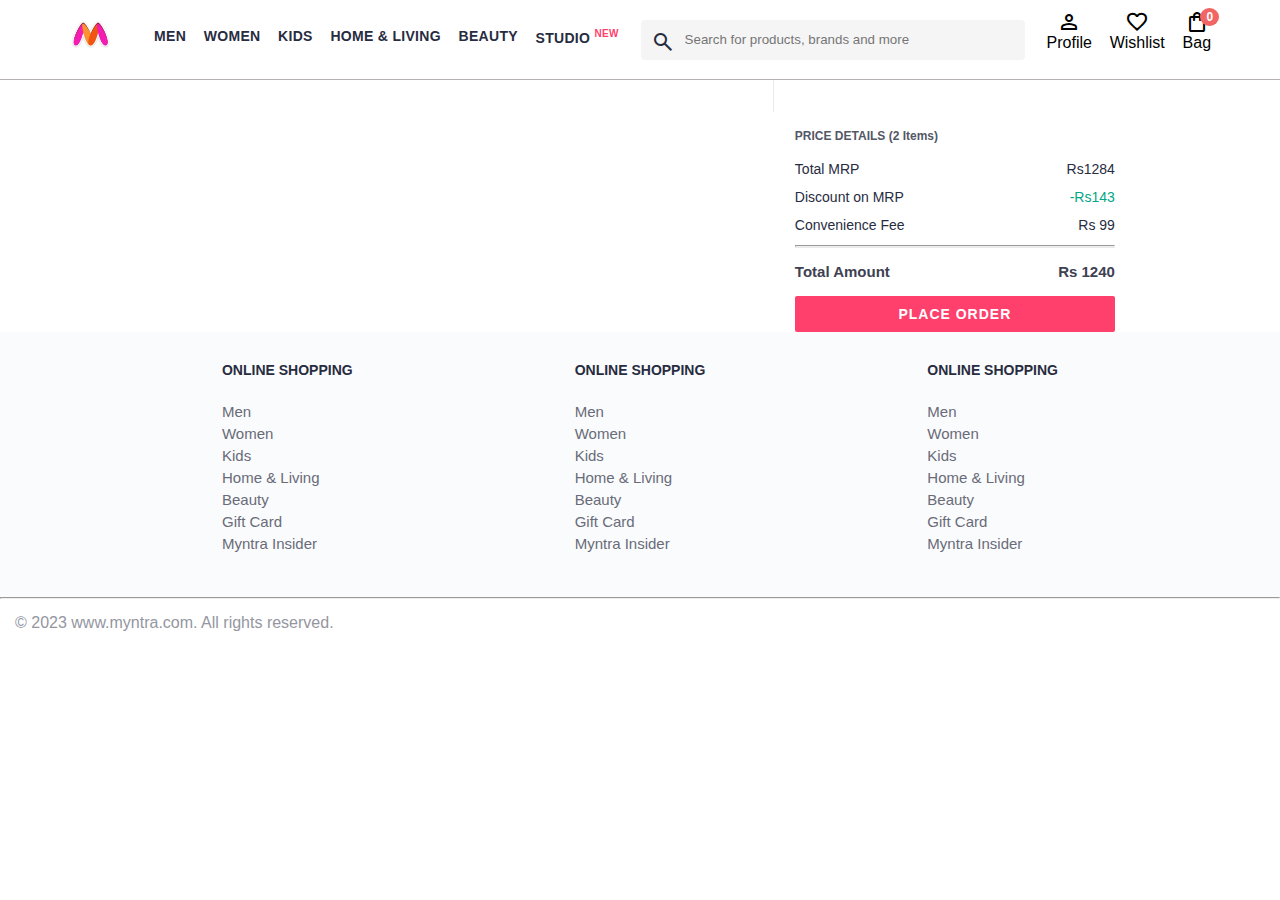
<file: myntra/bag.html>
<!DOCTYPE html>
<html lang="en">
<head>
    <title>Myntra Clone</title>
    <link rel="stylesheet" href="index.css">
    <link rel="stylesheet" href="bag.css">
    <link rel="stylesheet" href="https://fonts.googleapis.com/css2?family=Material+Symbols+Outlined:opsz,wght,FILL,GRAD@20..48,100..700,0..1,-50..200" />
</head>
<body>
    <header>
        <div class="logo_container">
            <a href="#"><img class="myntra_home" src="myntra.avif" alt="Myntra Home"></a>
        </div>
        <nav class="nav_bar">
            <a href="#">Men</a>
            <a href="#">Women</a>
            <a href="#">Kids</a>
            <a href="#">Home & Living</a>
            <a href="#">Beauty</a>
            <a href="#">Studio <sup>New</sup></a>
        </nav>
        <div class="search_bar">
            <span class="material-symbols-outlined search_icon">search</span>
            <input class="search_input" placeholder="Search for products, brands and more">
        </div>
        <div class="action_bar">
            <div class="action_container">
                <span class="material-symbols-outlined action_icon">person</span>
                <span class="action_name">Profile</span>
            </div>

            <div class="action_container">
                <span class="material-symbols-outlined action_icon">favorite</span>
                <span class="action_name">Wishlist</span>
            </div>

            <div class="action_container">
                <span class="material-symbols-outlined action_icon">shopping_bag</span>
                <span class="action_name">Bag</span>
                <span class="bag-item-count">0</span>
            </div>
        </div>
    </header>
    <main>
      <div class="bag-page">
        <div class="bag-items-container">
          <!-- <div class="bag-item-container">
            <div class="item-left-part">
              <img class="bag-item-img" src="OIP (4).jpeg">
            </div>
            <div class="item-right-part">
              <div class="company">ADIDAS</div>
              <div class="item-name">Men Printed </div>
              <div class="price-container">
                <span class="current-price">Rs 999</span>
                <span class="original-price">Rs 999</span>
                <span class="discount-percentage">(0% OFF)</span>
              </div>
              <div class="return-period">
                <span class="return-period-days">14 days</span> return available
              </div>
              <div class="delivery-details">
                Delivery by
                <span class="delivery-details-days">10 Oct 2023</span>
              </div>
            </div>

            <div class="remove-from-cart">X</div>
          </div> -->

        </div>
        <div class="bag-summary">
          <div class="bag-details-container">
            <div class="price-header">PRICE DETAILS (2 Items) </div>
            <div class="price-item">
              <span class="price-item-tag">Total MRP</span>
              <span class="price-item-value">Rs1284</span>
            </div>
            <div class="price-item">
              <span class="price-item-tag">Discount on MRP</span>
              <span class="price-item-value priceDetail-base-discount">-Rs143</span>
            </div>
            <div class="price-item">
              <span class="price-item-tag">Convenience Fee</span>
              <span class="price-item-value">Rs 99</span>
            </div>
            <hr>
            <div class="price-footer">
              <span class="price-item-tag">Total Amount</span>
              <span class="price-item-value">Rs 1240</span>
            </div>
          </div>
          <button class="btn-place-order">
            <div class="css-xjhrni">PLACE ORDER</div>
          </button>
        </div>

      </div>
    </main>
    <footer>
        <div class="footer_container">
            <div class="footer_column">
                <h3>ONLINE SHOPPING</h3>

                <a href="#">Men</a>
                <a href="#">Women</a>
                <a href="#">Kids</a>
                <a href="#">Home & Living</a>
                <a href="#">Beauty</a>
                <a href="#">Gift Card</a>
                <a href="#">Myntra Insider</a>
            </div>

            <div class="footer_column">
                <h3>ONLINE SHOPPING</h3>

                <a href="#">Men</a>
                <a href="#">Women</a>
                <a href="#">Kids</a>
                <a href="#">Home & Living</a>
                <a href="#">Beauty</a>
                <a href="#">Gift Card</a>
                <a href="#">Myntra Insider</a>
            </div>

            <div class="footer_column">
                <h3>ONLINE SHOPPING</h3>

                <a href="#">Men</a>
                <a href="#">Women</a>
                <a href="#">Kids</a>
                <a href="#">Home & Living</a>
                <a href="#">Beauty</a>
                <a href="#">Gift Card</a>
                <a href="#">Myntra Insider</a>
            </div>
        </div>
        <hr>

        <div class="copyright">
            © 2023 www.myntra.com. All rights reserved.
        </div>
    </footer>
    <script src="bagindex.js"></script>
    <script src="bag.js"></script>
</body>
</html>
</file>
<file: myntra/index.css>
.action_container {
    text-decoration: none;
}
a.action_container:link {
    color:black;
}
.item-details {
    cursor: pointer;
    width: 250px;
    margin: 10px;
}
.stars {
    font-size: 12px;
    font-weight: 700;
    text-align: left;
}
.company {
    font-size: 18px;
    font-weight: 700;
    line-height: 1;
    color: #282c3f;
    margin-bottom: 6px;
    overflow: hidden;
    text-overflow: ellipsis;
    white-space: nowrap;
    margin-top: 20px;
}
.item-name {
    color: #535766;
    font-size: 16px;
    line-height: 1;
    margin-bottom: 0;
    margin-top: 0;
    overflow: hidden;
    text-overflow: ellipsis;
    white-space: nowrap;
    font-weight: 400;
    display: block;
}
.price-container {
    margin-top: 10px;
}
.current-price {
    font-size: 14px;
    font-weight: 700;
    color: #282c3f;
}
.original-price {
    text-decoration: line-through;
    color: #7e818c;
    font-weight: 400;
    margin-left: 5px;
    font-size: 12px;
}
.discount-percentage {
    color: #ff905a;
    font-weight: 400;
    font-size: 12px;
    margin-left: 5px;
}
.btn-bag {
    background-color: lightgreen;
    border: none;
    padding: 5px 15px;
    border-radius: 10px;
    width: 100%;
    margin-top: 7px;
    font-size: 20px;
    cursor: pointer;
}
.bag-items {
    background-color: #f16565;
    white-space: nowrap;
    text-align: center;
    line-height: 18px;
    padding: 0 6px;
    height: 18px;
    position: relative;
    border-radius: 50%;
    font-size: 12px;
    color: #fff;
    left: 13px;
    top: -44px;
    font-weight: 700;
    cursor: pointer;
}

* {
    margin: 0;
    padding: 0;
    font-family: Assistant,-apple-system,BlinkMacSystemFont,Segoe UI,Roboto,Helvetica,Arial,sans-serif;
    box-sizing: border-box;
}
header {
    display: flex;
    background-color: #ffffff;
    height: 80px;
    justify-content: space-between;
    align-items: center;
    border-bottom: 1px solid #b6b1b1;
}
.myntra_home {
    height: 45px;
}
.logo_container {
    margin-left: 4%;
}
.action_bar {
    margin-right: 4%;
}
.nav_bar {
    display: flex;
    min-width: 500px;
    justify-content: space-evenly;
}
.nav_bar a {
    font-size: 14px;
    letter-spacing: .3px;
    color: #282c3f;
    font-weight: 700;
    text-transform: uppercase;
    text-decoration: none;
    padding: 28px 0;
    border-bottom: 5px solid #ffffff;
}
.nav_bar a:hover {
    border-bottom: 4px solid #f54e77;
}

.nav_bar a sup {
    color: #ff3f6c;
    font-size: 10px;
}

.search_bar {
    height: 40px;
    min-width: 200px;
    width: 30%;
    display: flex;
    align-items: center;
}
.search_icon {
    box-sizing: content-box;
    height: 20px;
    padding: 10px;

    background-color: #f5f5f6;
    color: #282c3f;
    font-weight: 300;
    border-radius: 4px 0 0 4px;
}
.search_input {
    color: #696e79;
    background-color: #f5f5f6;
    flex-grow: 1;
    height: 40px;
    border: 0;
    border-radius: 0 4px 4px 0;
}

.action_bar {
    display: flex;
    min-width: 200px;
    justify-content: space-evenly;
}

.action_container {
    display: flex;
    flex-direction: column;
    align-items: center;
}

/* Main section */
.banner_container {
    margin: 40px 0;
}
.banner_image {
    width: 100%;
}

.category_heading {
    text-transform: uppercase;
    color: #3e4152;
    letter-spacing: .15em;
    font-size: 1.8em;
    margin: 50px 0 10px 30px;
    max-height: 5em;
    font-weight: 700;
}

.category-items  {
    width: 80%;
    margin: 50px 10%;
    display: flex;
    flex-wrap: wrap;
    justify-content: space-evenly;
}

.sale_item {
    width: 250px;
}

.footer_container {
    padding: 30px 0px 40px 0px;
    background: #FAFBFC;
    display: flex;
    justify-content: space-evenly;
}

.footer_column {
    display: flex;
    flex-direction: column;
}

.footer_column h3 {
    color: #282c3f;
    font-size: 14px;
    margin-bottom: 25px;
}

.footer_column a {
    color: #696b79;
    font-size: 15px;
    text-decoration: none;
    padding-bottom: 5px;
}

.copyright {
    color: #94969f;
    text-align: start;
    padding: 15px;
}
.items-container{
width: 80%;
margin-left: 10%;

}
.iten{
width: 250px;
}
.image{
width: 90%;
margin-top: 15px;
margin-left: 10%;
}
 .rating{
    font-size: 12px;
    font-weight: 700;
} 
.company-name{
    font-size: 16px;
    font-weight: 700;
    line-height: 1;
    color: #282c3f;
    margin-bottom: 6px;
    overflow: hidden;
    text-overflow: ellipsis;
    white-space: nowrap;

}
.itemname{
    font-size: 16px;
    font-weight: 700;
    line-height: 1;
    color: #282c3f;
    margin-bottom: 6px;
    overflow: hidden;
    text-overflow: ellipsis;
    white-space: nowrap;
}
.price{
margin-top: 10px;
font-size: 14px;
line-height: 15px;
color: #3e4152;
white-space: nowrap;
}
.current-price{
    font-size: 14px;
    font-weight: 700;
    color: #282c3f;
}

.original-price{
    text-decoration: line-through;
    color: #7e818c;
    font-weight: 400;
    margin-left: 5px;
    font-size: 12px;
}
.discount{
    color: #ff905a;
    font-weight: 400;
    font-size: 12px;
    margin-left: 5px;
}
.btn-add-bag{
background-color: lightgreen;
border: none;
padding: 5px 15px;
border-radius: 10px;
width: 100%;
margin-top: 10px;
font-size: 10px;
cursor: pointer;
}
.items-container{
    width: auto;
    margin: 5px ;
    display: flex;
    flex-wrap: wrap;
    justify-content: space-evenly;
}
.bag-item-count{
    background-color: #f16565;
    white-space: nowrap;
    text-align: center;
    line-height: 18px;
    padding: 0 6px;
    height: 18px;
    position: relative;
    border-radius: 50%;
    font-size: 12px;
    color: #fff;
    left: 13px;
    top: -44px;
    font-weight: 700;
    cursor: pointer;
}
</file>
<file: myntra/bag.css>
.bag-items-container {
    display: inline-block;
    width: 64%;
    padding-right: 20px;
    border-right: 1px solid #eaeaec;
    padding-top: 32px;
    color: #282c3f;
    font-size: 13px;
    line-height: 1.42857143;
  }
  
  .bag-page {
    width: 75%;
    margin-left: 12.5%;
  }
  
  .bag-summary {
    vertical-align: top;
    display: inline-block;
    width: 35%;
    padding: 24px 0 0 16px;
    color: #282c3f;
    font-size: 13px;
    line-height: 1.42857143;
  }
  
  .bag-details-container {
    margin-bottom: 16px;
  }
  
  .price-header {
    font-size: 12px;
    font-weight: 700;
    margin: 24px 0 16px;
    color: #535766;
  }
  
  .price-item {
    margin-bottom: 12px;
    line-height: 16px;
    font-size: 14px;
    color: #282c3f;
  }
  
  .price-item-value {
    float: right;
  }
  
  .priceDetail-base-discount {
    color: #03a685;
  }
  
  .price-footer {
    font-weight: 700;
    font-size: 15px;
    padding-top: 16px;
    border-top: 1px solid #eaeaec;
    color: #3e4152;
    line-height: 16px;
  }
  
  .btn-place-order {
    width: 100%;
    letter-spacing: 1px;
    font-size: 14px;
    font-weight: 600;
    border-radius: 2px;
    border-width: 0px;
    padding: 10px 16px;
    background-color: rgb(255, 63, 108);
    color: rgb(255, 255, 255);
    cursor: pointer;
  }
  
  .bag-item-container {
    margin-bottom: 8px;
    background: #fff;
    font-size: 14px;
    border: 1px solid #eaeaec;
    border-radius: 4px;
    position: relative;
    padding: 12px 12px 0;
  }
  
  .item-left-part {
    position: absolute;
    background: rgb(255, 242, 223);
    height: 148px;
    width: 111px;
  }
  
  .item-right-part {
    padding-left: 12px;
    position: relative;
    min-height: 148px;
    margin-left: 111px;
    margin-bottom: 12px;
  }
  
  .bag-item-img {
    width: 100%;
  }
  
  .return-period {
    display: inline-flex;
    font-size: 14px;
    padding-top: 8px;
  }
  
  .return-period-days {
    font-weight: 700;
    margin-right: 4px;
  }
  
  .delivery-details {
    margin-top: 5px;
    color: #282c3f;
    font-size: 12px;
    letter-spacing: -.1px;
    margin-bottom: 8px;
    line-height: 15px;
  }
  
  .delivery-details-days {
    color: #03a685;
  }
  
  .remove-from-cart {
    position: absolute;
    font-size: 25px;
    top: 10px;
    right: 18px;
    width: 14px;
    height: 14px;
    cursor: pointer;
  }
</file>
